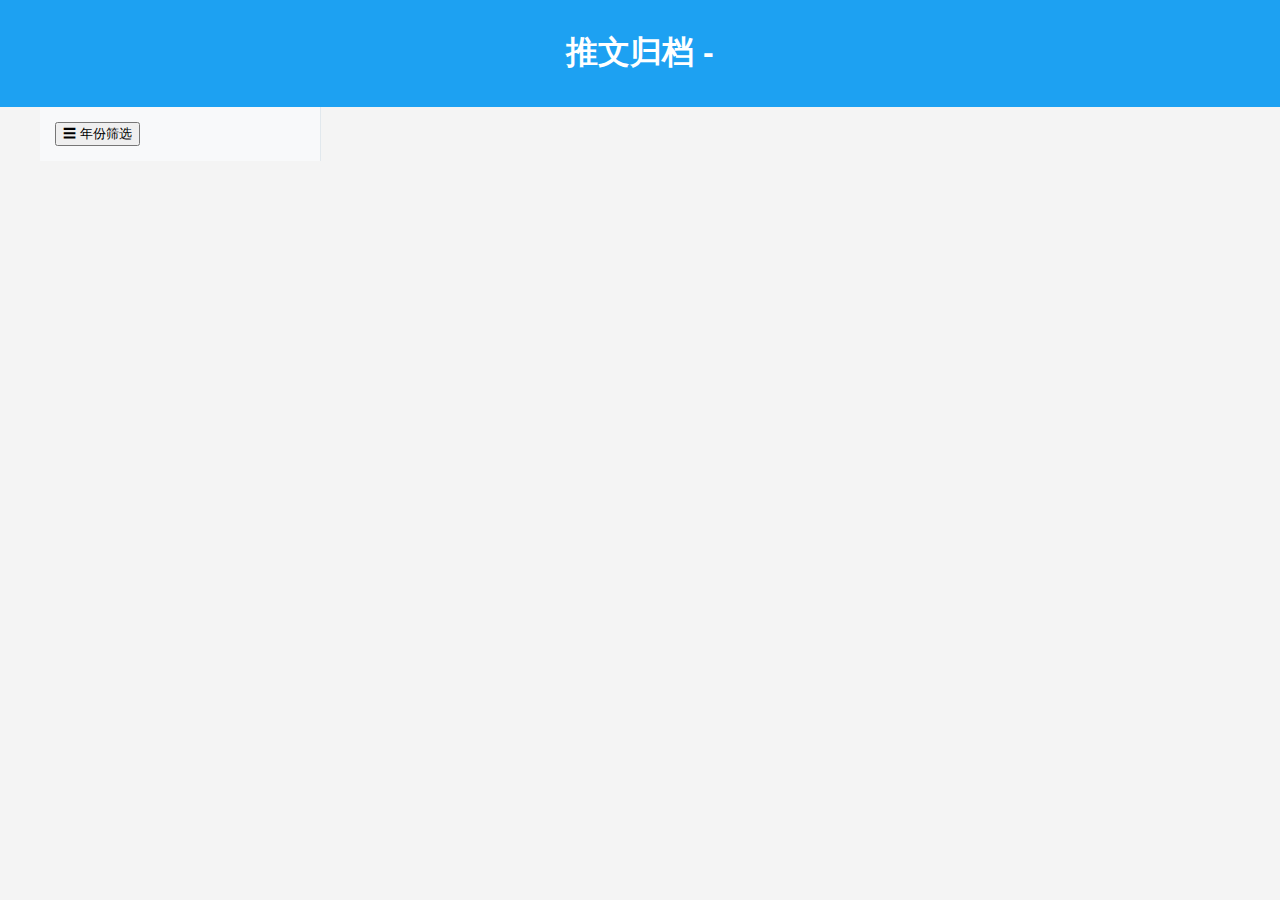
<file: user.html>
<!DOCTYPE html>
<html lang="zh">
<head>
    <meta charset="UTF-8">
    <meta name="viewport" content="width=device-width, initial-scale=1.0">
    <title>推文归档 - 用户页面</title>
    <link rel="stylesheet" href="style.css">
</head>
<body>
    <header>
        <h1>推文归档 - <span id="user-name"></span></h1>
    </header>
    <div class="page-container">
        <!-- 左侧边栏 -->
        <aside id="sidebar" class="sidebar">
            <button id="toggle-sidebar">☰ 年份筛选</button>
            <div id="year-filters" class="year-filters"></div>
        </aside>

        <!-- 主体推文区域 -->
        <main id="tweet-list" class="tweet-container"></main>
    </div>

    <script src="common.js"></script>
    <script src="icon.js"></script>
    <script src="media.js"></script>
    <script>
        loadUserTweets();
    </script>
</body>
</html>
</file>
<file: style.css>
/* 添加以下样式到现有CSS文件中 */

/* 页面容器 */
.page-container {
    display: flex;
    max-width: 1200px;
    margin: 0 auto;
    position: relative;
}

/* 侧边栏样式 */
.sidebar {
    width: 250px;
    background-color: #f8f9fa;
    border-right: 1px solid #e1e8ed;
    padding: 15px;
    transition: all 0.3s ease;
    overflow-y: auto;
    max-height: calc(100vh - 60px);
    position: sticky;
    top: 60px;
    align-self: flex-start;
}

.sidebar.collapsed {
    width: 0;
    padding: 0;
    overflow: hidden;
}

.sidebar-header {
    display: flex;
    justify-content: space-between;
    align-items: center;
    margin-bottom: 15px;
    padding-bottom: 10px;
    border-bottom: 1px solid #e1e8ed;
}

.sidebar-header h2 {
    margin: 0;
    font-size: 1.2em;
    color: #1da1f2;
}

.toggle-btn {
    background: none;
    border: none;
    font-size: 1.2em;
    cursor: pointer;
    color: #657786;
    padding: 5px;
}

.toggle-btn:hover {
    color: #1da1f2;
}

.year-filter {
    margin-bottom: 15px;
}

.select-all {
    display: block;
    margin-bottom: 10px;
    font-weight: bold;
    padding: 5px;
    border-radius: 4px;
}

.select-all:hover {
    background-color: #e8f5fe;
}

.year-list {
    max-height: 300px;
    overflow-y: auto;
}

.year-item {
    display: flex;
    align-items: center;
    padding: 8px 5px;
    border-radius: 4px;
    margin-bottom: 5px;
    cursor: pointer;
}

.year-item:hover {
    background-color: #e8f5fe;
}

.year-item input {
    margin-right: 8px;
}

/* 主内容区域调整 */
.tweet-container {
    flex: 1;
    padding: 20px;
    transition: margin-left 0.3s ease;
}

.sidebar.collapsed ~ .tweet-container {
    margin-left: 0;
}

/* 移动设备适配 */
@media (max-width: 768px) {
    .page-container {
        flex-direction: column;
    }
    
    .sidebar {
        width: 100%;
        max-height: none;
        position: static;
        border-right: none;
        border-bottom: 1px solid #e1e8ed;
    }
    
    .sidebar.collapsed {
        width: 100%;
        height: 0;
        padding: 0;
    }
    
    .sidebar-header {
        position: sticky;
        top: 0;
        background-color: #f8f9fa;
        z-index: 10;
    }
    
    .year-list {
        max-height: 200px;
    }
}

/* 现有样式保持不变 */
body {
    font-family: Arial, sans-serif;
    margin: 0;
    padding: 0;
    background-color: #f4f4f4;
    color: #333;
}

header {
    background-color: #1da1f2;
    color: white;
    padding: 10px;
    text-align: center;
}

/* 分类整体样式 */
.category-section {
    margin: 20px 0;
    background: #fafafa;
    border-radius: 8px;
    padding-bottom: 10px;
}

/* 分类标题 */
.category-section h2 {
    margin: 10px 20px;
    font-size: 1.5em;
    color: #333;
    border-left: 4px solid #1da1f2;
    padding-left: 10px;
}

.user-grid {
    display: grid;
    grid-template-columns: repeat(auto-fill, minmax(200px, 1fr));
    gap: 20px;
    padding: 0 20px 20px 20px;
}

.user-card {
    background-color: white;
    border: 1px solid #ddd;
    border-radius: 8px;
    padding: 10px;
    text-align: center;
    cursor: pointer;
    transition: box-shadow 0.3s;
}

.user-card:hover {
    box-shadow: 0 4px 8px rgba(0,0,0,0.1);
}

.user-card img {
    width: 100px;
    height: 100px;
    border-radius: 50%;
    object-fit: cover;
}

/* 推文容器部分（保持不变） */
.tweet {
    background-color: white;
    border: 1px solid #ddd;
    border-radius: 8px;
    padding: 15px;
    margin-bottom: 20px;
}

.tweet-header {
    display: flex;
    align-items: center;
}

.tweet-avatar {
    width: 50px;
    height: 50px;
    border-radius: 50%;
    margin-right: 10px;
}

.tweet-user {
    font-weight: bold;
}

.tweet-screenname {
    color: #888;
    margin-left: 5px;
}

.tweet-time {
    color: #888;
    font-size: 0.9em;
    margin-top: 5px;
}

.tweet-text {
    margin: 10px 0;
    white-space: pre-wrap;
}

.tweet-media {
    display: flex;
    flex-wrap: wrap;
    gap: 10px;
}

.tweet-media img, .tweet-media video {
    max-width: 100%;
    border-radius: 8px;
    cursor: pointer;
}

.tweet-actions {
    display: flex;
    justify-content: space-around;
    margin-top: 10px;
}

.action-btn {
    cursor: pointer;
    color: #888;
    transition: color 0.3s;
}

.action-btn.active {
    color: #1da1f2;
}

/* 图片 modal 样式 */
.modal {
    display: none;
    position: fixed;
    z-index: 1000;
    left: 0;
    top: 0;
    width: 100%;
    height: 100%;
    overflow: hidden;
    background-color: rgba(0,0,0,0.9);
    flex-direction: column;
    justify-content: center;
    align-items: center;
}

.modal-content {
    max-height: 100%;
    width: auto;
    max-width: 100%;
    object-fit: contain;
    margin: auto;
}

.close {
    position: absolute;
    top: 15px;
    right: 35px;
    color: #f1f1f1;
    font-size: 40px;
    font-weight: bold;
    transition: 0.3s;
    cursor: pointer;
}

.close:hover,
.close:focus {
    color: #bbb;
    text-decoration: none;
}

@media (max-width: 600px) {
    .user-grid {
        grid-template-columns: 1fr;
    }
}
</file>
